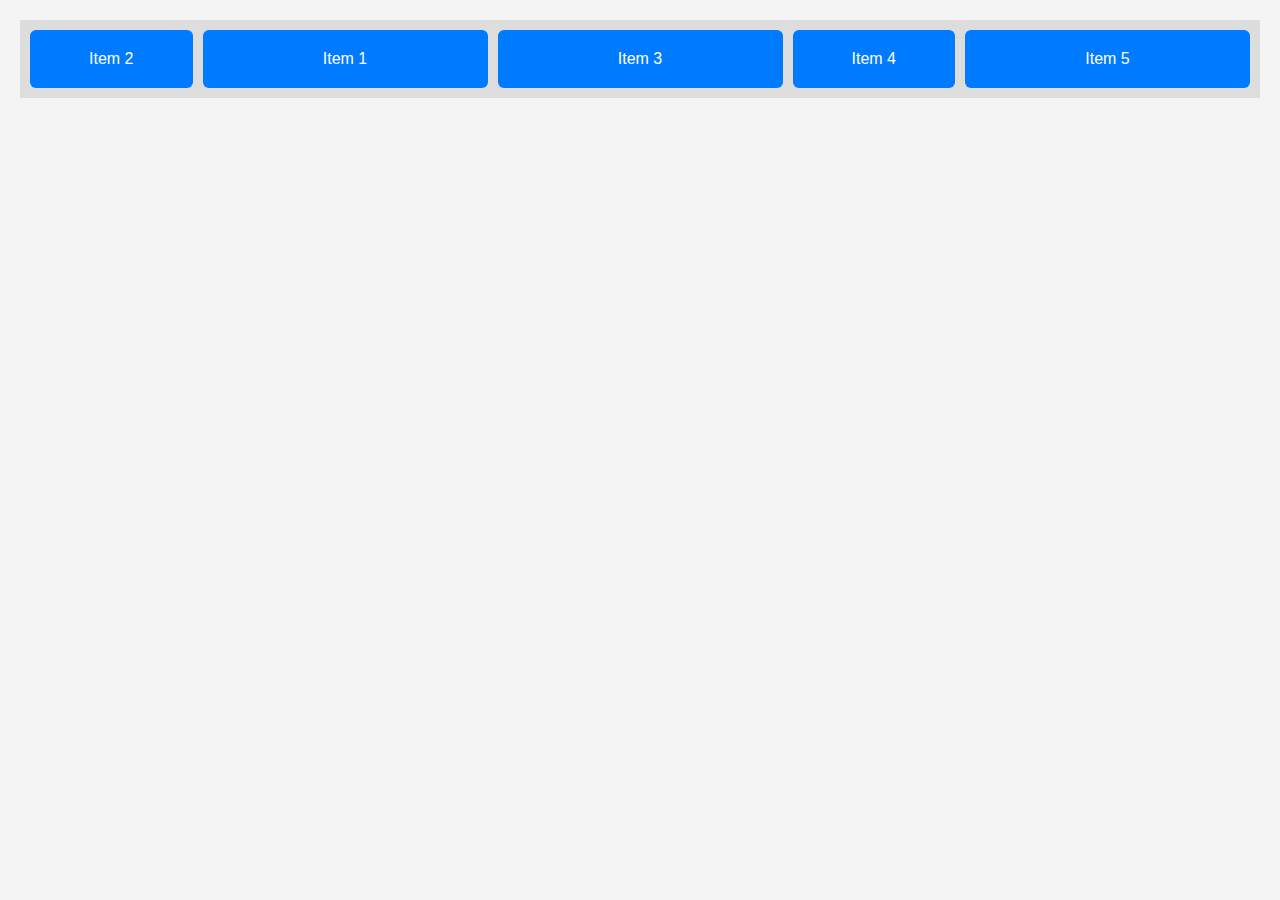
<file: Exercise1/index1.html>
<!DOCTYPE html>
<html lang="en">
<head>
    <meta charset="UTF-8">
    <meta name="viewport" content="width=device-width, initial-scale=1.0">
    <title>Document</title>

  <link rel="stylesheet" href="styles1.css">
</head>
<body>

  <div class="container">
    <div class="flex-item item-1">Item 1</div>
    <div class="flex-item item-2">Item 2</div>
    <div class="flex-item item-3">Item 3</div>
    <div class="flex-item item-4">Item 4</div>
    <div class="flex-item item-5">Item 5</div>
  </div>

</body>
</html>
</file>
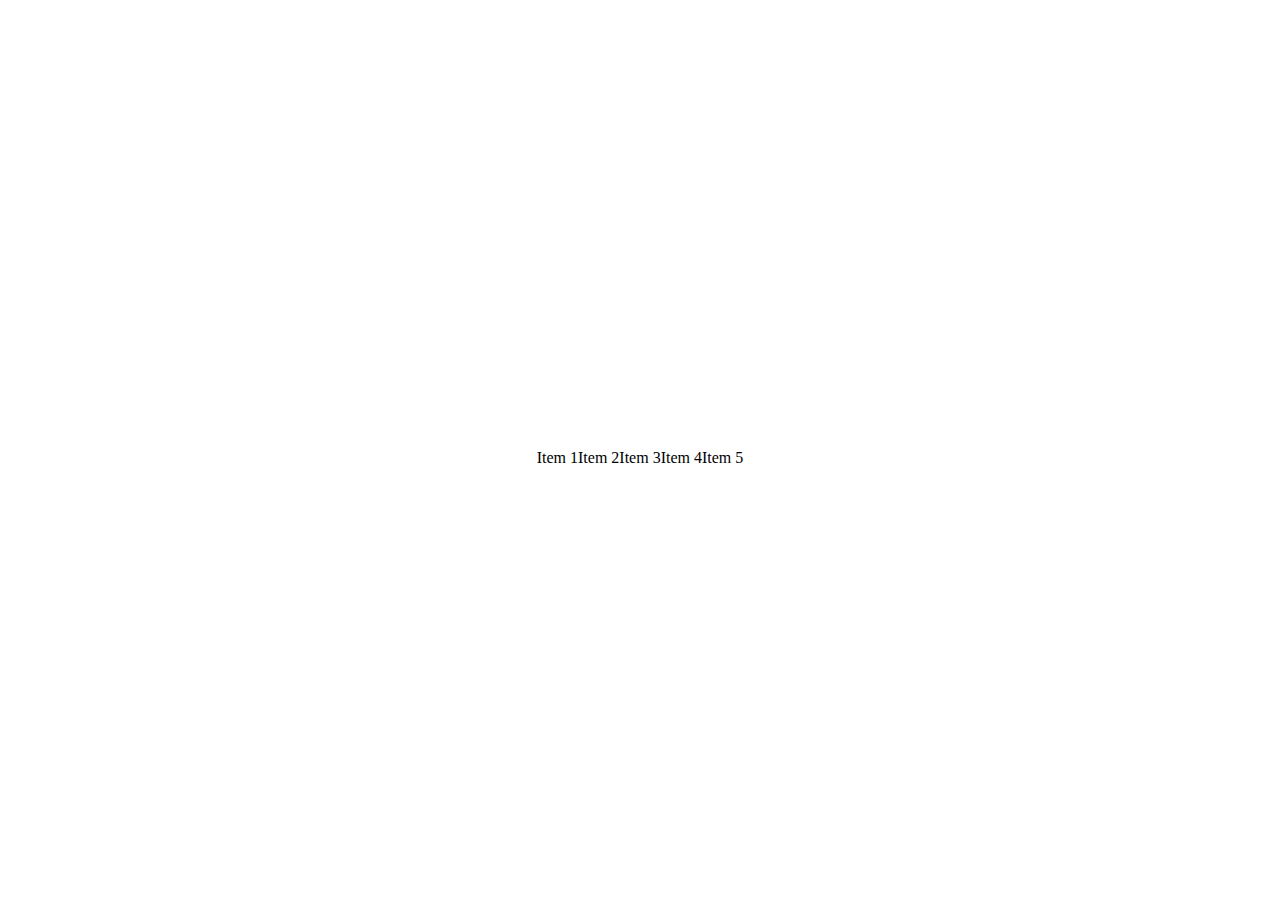
<file: Exercise2/index2.html>
<!DOCTYPE html>
<html lang="en">
<head>
    <meta charset="UTF-8">
    <meta name="viewport" content="width=device-width, initial-scale=1.0">
    <title>Document</title>

  <link rel="stylesheet" href="styles2.css">
</head>
<body>

  <div class="container">
    <div class="flex-item item-1">Item 1</div>
    <div class="flex-item item-2">Item 2</div>
    <div class="flex-item item-3">Item 3</div>
    <div class="flex-item item-4">Item 4</div>
    <div class="flex-item item-5">Item 5</div>
  </div>

</body>
</html>
</file>
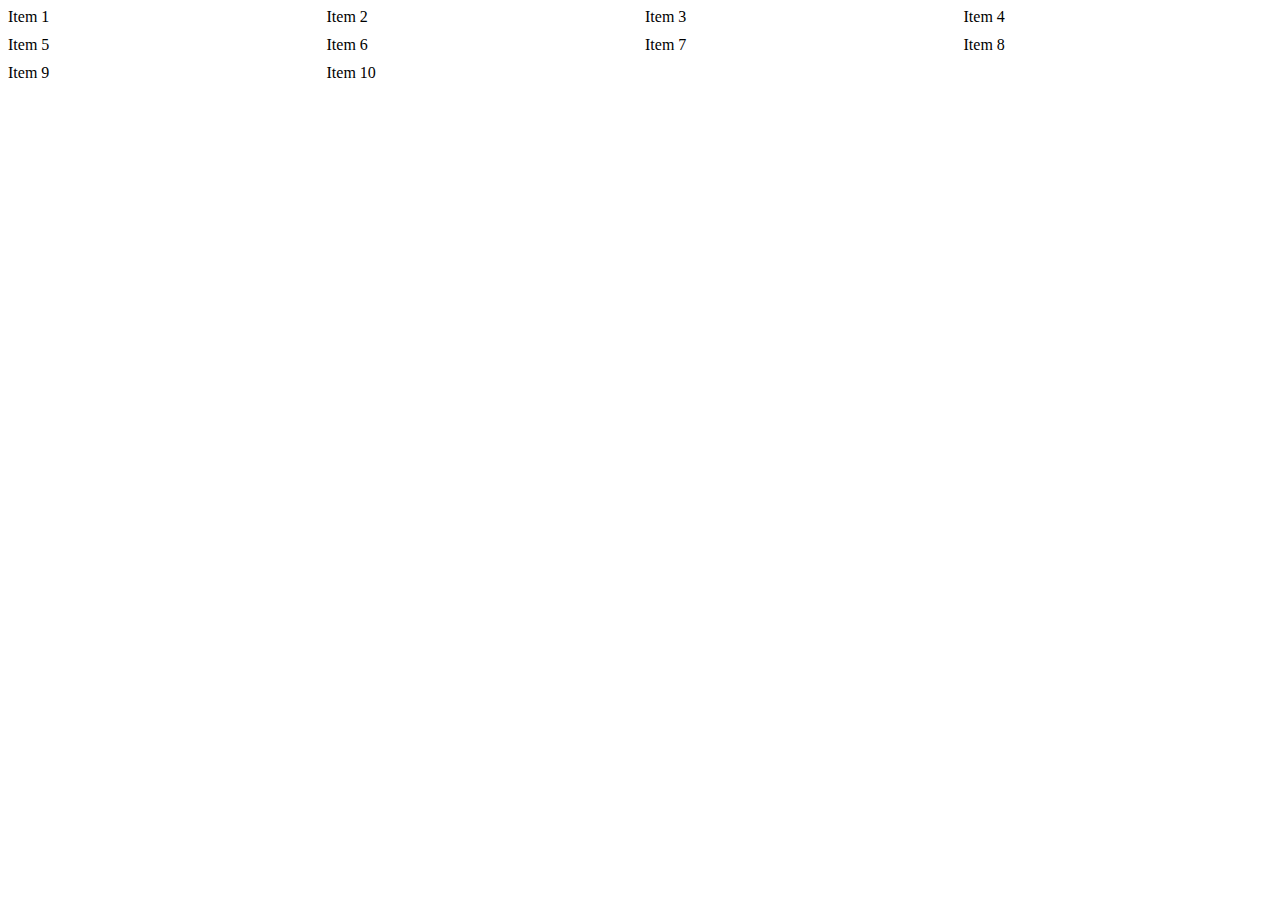
<file: Exercise3/index3.html>
<!DOCTYPE html>
<html lang="en">
<head>
    <meta charset="UTF-8">
    <meta name="viewport" content="width=device-width, initial-scale=1.0">
    <title>Document</title>

  <link rel="stylesheet" href="styles3.css">
</head>
<body>

  <div class="container">
    <div class="flex-item item-1">Item 1</div>
    <div class="flex-item item-2">Item 2</div>
    <div class="flex-item item-3">Item 3</div>
    <div class="flex-item item-4">Item 4</div>
    <div class="flex-item item-5">Item 5</div>
    <div class="flex-item item-1">Item 6</div>
    <div class="flex-item item-2">Item 7</div>
    <div class="flex-item item-3">Item 8</div>
    <div class="flex-item item-4">Item 9</div>
    <div class="flex-item item-5">Item 10</div>
  </div>

</body>
</html>
</file>
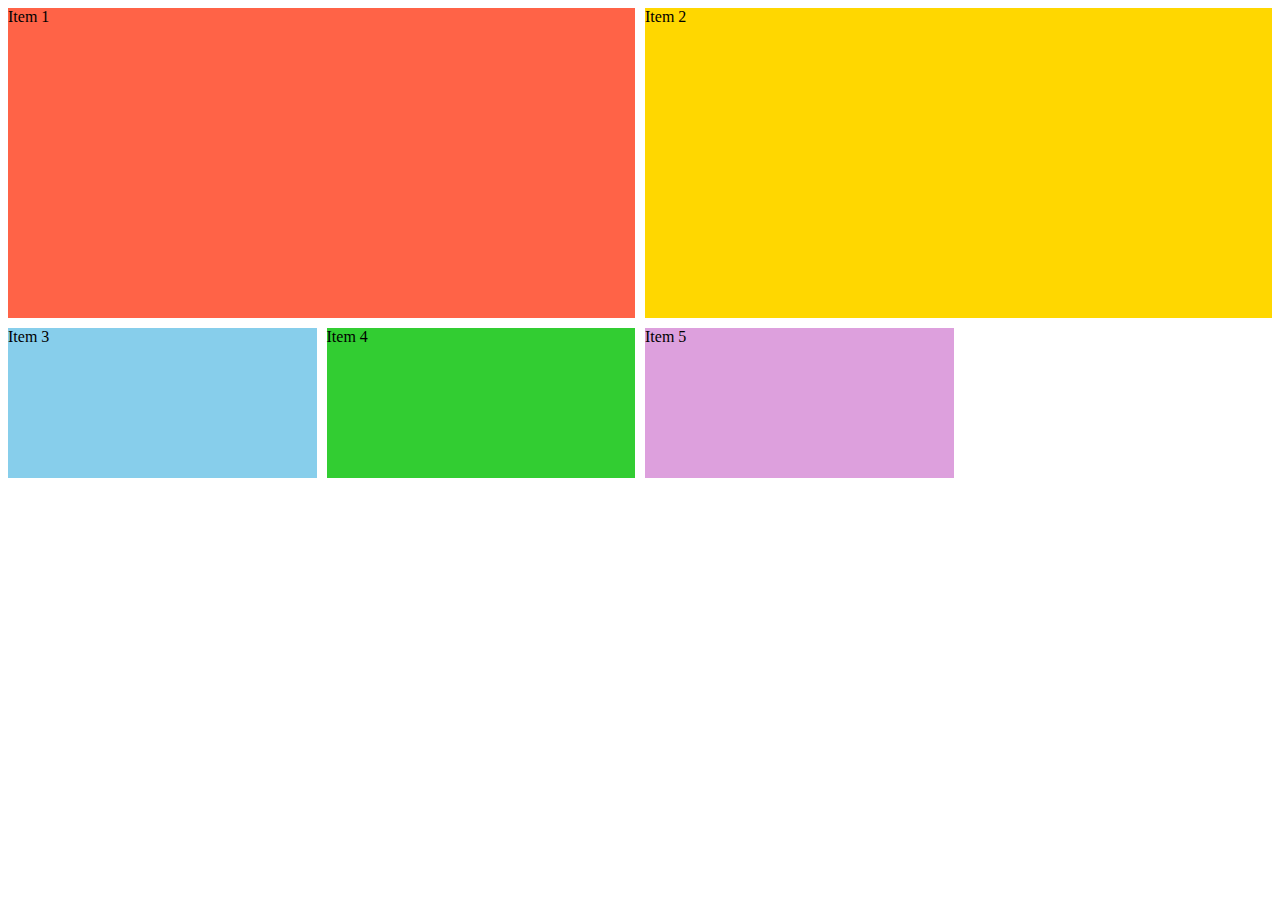
<file: Exercise4/index4.html>
<!DOCTYPE html>
<html lang="en">
<head>
    <meta charset="UTF-8">
    <meta name="viewport" content="width=device-width, initial-scale=1.0">
    <title>Document</title>

  <link rel="stylesheet" href="styles4.css">
</head>
<body>

  <div class="container">
  <div class="item item-1" style="background: tomato;">Item 1</div>
  <div class="item item-2" style="background: gold;">Item 2</div>
  <div class="item" style="background: skyblue;">Item 3</div>
  <div class="item" style="background: limegreen;">Item 4</div>
  <div class="item" style="background: plum;">Item 5</div>
</div>


</body>
</html>
</file>
<file: Exercise1/styles1.css>
body {
  margin: 0;
  font-family: Arial, sans-serif;
  padding: 20px;
  background-color: #f4f4f4;
}

.container {
  display: flex;
  gap: 10px;
  padding: 10px;
  background-color: #ddd;
  flex-wrap: wrap;
}

.flex-item {
  background-color: #007BFF;
  color: white;
  padding: 20px;
  text-align: center;
  border-radius: 6px;
  font-size: 16px;
}

.item-1 {
  flex: 2;
  order: 2;
}

.item-2 {
  flex: 1;
  order: 1;
}

.item-3 {
  flex: 2;
  order: 3;
}

.item-4 {
  flex: 1;
  order: 4;
}

.item-5 {
  flex: 2;
  order: 5;
}
</file>
<file: Exercise2/styles2.css>
.container {
  display: flex;             
  flex-flow: row wrap;        
  justify-content: center;   
  align-items: center;        
  align-content: center;      
  height: 100vh;              
}


.item {
    background-color: tomato;
    width: 50px;
    height: 50px;
    margin: 5px;
    padding: 5px;
    color: white;
}
</file>
<file: Exercise3/styles3.css>
.container {
  display: grid;                            
  grid-template-columns: repeat(4, 1fr);    
  grid-template-rows: repeat(3, 1fr);      
  grid-gap: 10px;                           
}

.item{
  width: 100%;        
  height: auto;       
}
</file>
<file: Exercise4/styles4.css>
.container {
  display: grid;
  grid-template-columns: repeat(4, 1fr);  
  grid-template-rows: repeat(3, 150px);   
  gap: 10px;
}
.item-1 {
  grid-column-start: 1;
  grid-column-end: 3;
  grid-row-start: 1;
  grid-row-end: 3;
}
.item-2 {
  grid-column: 3 / 5;
  grid-row: 1 / 3;
}
</file>
